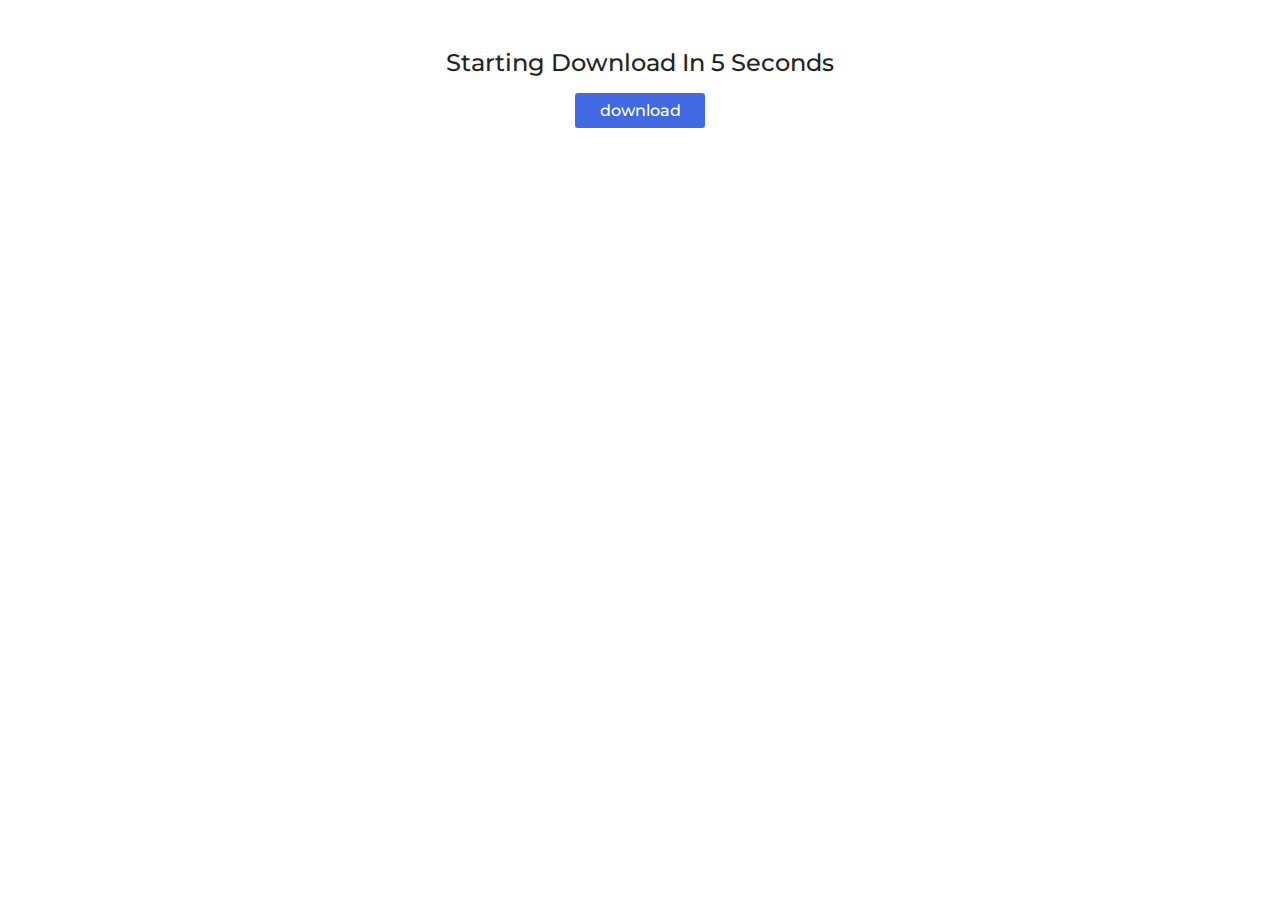
<file: js-visibilitychange/index.html>
<!DOCTYPE html>
<html lang="en">
<head>
  <meta charset="UTF-8">
  <meta http-equiv="X-UA-Compatible" content="IE=edge">
  <meta name="viewport" content="width=device-width, initial-scale=1.0">
  <title>visibilitychange event</title>
  <link rel="stylesheet" href="./assets/styles.css">
</head>
<body>
  
  <div class="container">
    <h2>starting download in <span id="seconds"></span> seconds</h2>
    <button type="button" id="dowBtn">
      download
    </button>
  </div>

  <script src="./assets/main.js"></script>
</body>
</html>
</file>
<file: js-visibilitychange/assets/styles.css>
@import url("https://fonts.googleapis.com/css2?family=Montserrat:wght@300;400;500;700&display=swap");

html {
  font-family: "Montserrat", sans-serif;
  font-size: 16px;
}

*,
*::after,
*::before {
  border: unset;
  margin: 0;
  padding: 0;
  box-sizing: border-box;
}

h1,
h2,
h3,
h4,
h5,
h6,
label,
span {
  line-height: normal;
  font-family: inherit;
}

a {
  text-decoration: none;
  color: inherit;
}

input {
  all: unset;
}

body {
  width: 100vw;
  height: 100vh;
  display: flex;
  justify-content: center;
  padding-top: 3rem;
}

.container {
  display: flex;
  flex-direction: column;
  width: 600px;
  height: auto;
  align-items: center;
}

.container h2 {
  color: #222;
  font-weight: 500;
  text-transform: capitalize;
}

.container button {
  width: 130px;
  height: 35px;
  margin-top: 1rem;
  border-radius: 3px;
  font-size: 1rem;
  font-family: inherit;
  font-weight: 500;
  cursor: pointer;
  background-color: #4169e1;
  color: #ffffff;
}
</file>
